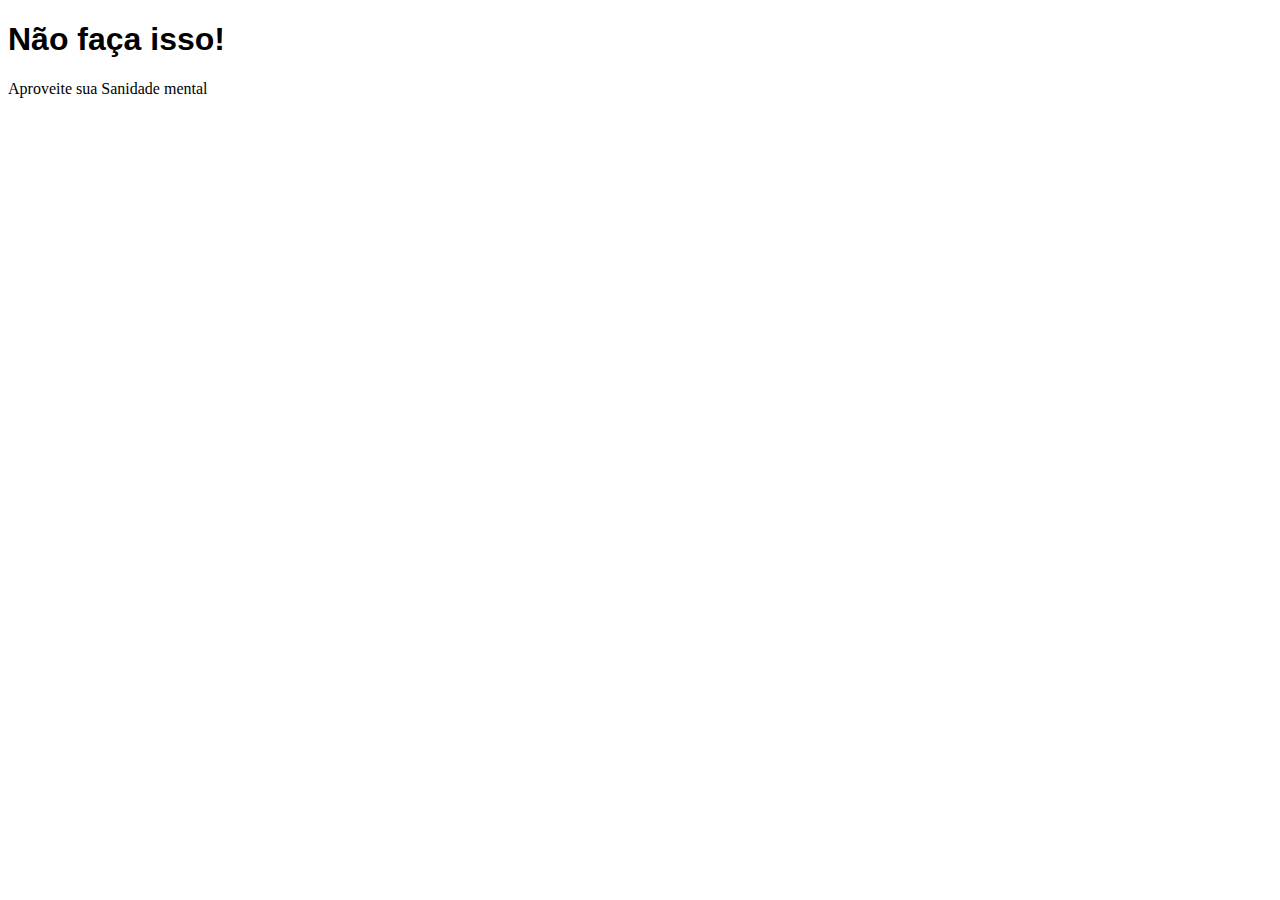
<file: como_ingressar.html>
<!DOCTYPE html>
<html lang="ept-br">
<head>
    <meta charset="UTF-8">
    <meta name="viewport" content="width=device-width, initial-scale=1.0">
    <title>Não façã isso</title>
</head>
<body>
    <h1 style="font-family: Arial, Helvetica, sans-serif;">
        Não faça isso!
    </h1>
    <p>Aproveite sua Sanidade mental</p>
</body>
</html>
</file>
